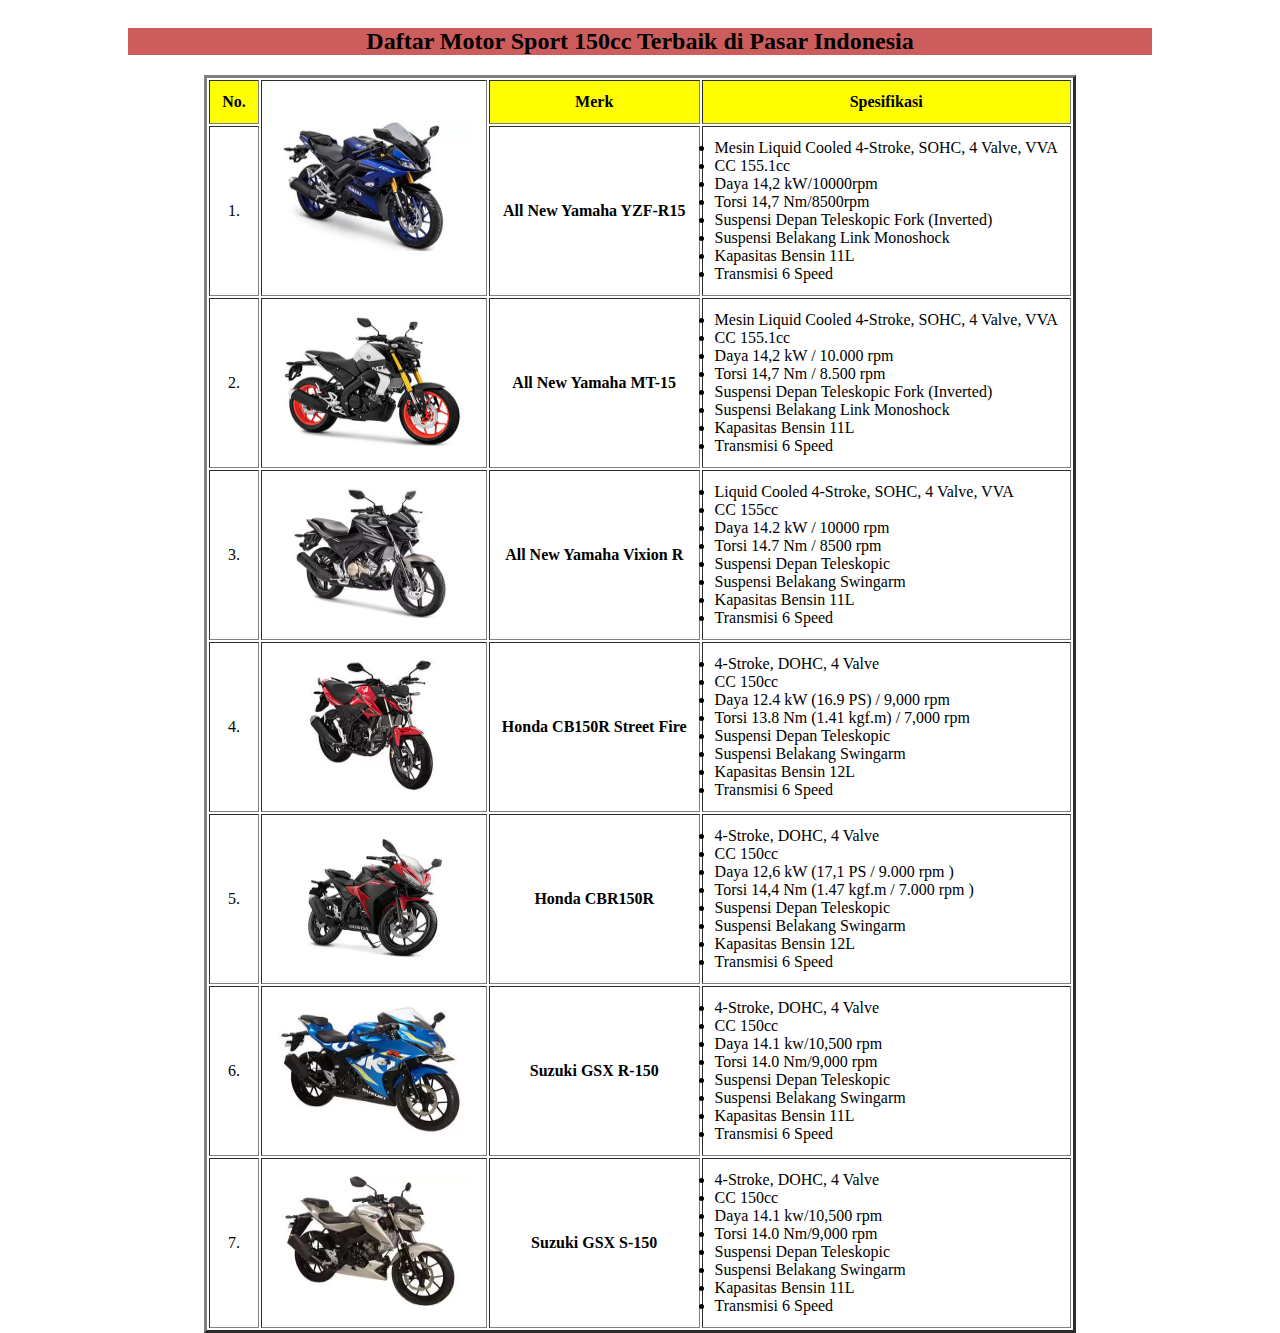
<file: Tugas_2-Tabel/index.html>
<!doctype html>
<html>
<head>
<meta charset="utf-8">
<title>Daftar Motor Sport 150cc Terbaik di Pasar Indonesia</title>
</head>

<body>
	<div class="container" style="text-align: center; position: absolute; left: 10%; right: 10%;">
		<h2 style="background-color: indianred;">Daftar Motor Sport 150cc Terbaik di Pasar Indonesia</h2>
		<table align="center" border="3" cellpadding="12">
        <tr >
			<td style="background-color: yellow;"><b>No.</b></td>
			<td rowspan="2"><img src="Assets/Yamaha_YZF_R15_MY2017_L_1.png" width="200" height="130" alt="r15"></td>
			<td style="background-color: yellow;"><b>Merk</b></td>
			<td style="background-color: yellow;"><b>Spesifikasi</b></td>
        </tr>
        <tr>
            <td>1.</td>
			<td><b>All New Yamaha YZF-R15</b></td>
			<td align="Left"><li>Mesin	Liquid Cooled 4-Stroke, SOHC, 4 Valve, VVA</li>
				<li>CC	155.1cc</li>
				<li>Daya	14,2 kW/10000rpm</li>
				<li>Torsi	14,7 Nm/8500rpm</li>
				<li>Suspensi Depan	Teleskopic Fork (Inverted)</li>
				<li>Suspensi Belakang	Link Monoshock</li>
				<li>Kapasitas Bensin	11L</li>
				<li>Transmisi	6 Speed</li></td>
        </tr>
			
		<tr>
            <td>2.</td>
			<td><img src="Assets/Yamaha_MT15_L_1.jpg" width="200" height="130" alt="mt15"></td>
			<td><b>All New Yamaha MT-15</b></td>
			<td align="Left"><li>Mesin	Liquid Cooled 4-Stroke, SOHC, 4 Valve, VVA</li>
				<li>CC	155.1cc</li>
				<li>Daya	14,2 kW / 10.000 rpm</li>
				<li>Torsi	14,7 Nm / 8.500 rpm</li>
				<li>Suspensi Depan	Teleskopic Fork (Inverted)</li>
				<li>Suspensi Belakang	Link Monoshock</li>
				<li>Kapasitas Bensin	11L</li>
				<li>Transmisi	6 Speed</li></td>
        </tr>
		<tr>
            <td>3.</td>
			<td><img src="Assets/Yamaha_Vixion_2017_L_1.png" width="200" height="130" alt="vixionr"></td>
			<td><b>All New Yamaha Vixion R</b></td>
			<td align="Left"><li>Liquid Cooled 4-Stroke, SOHC, 4 Valve, VVA</li>
				<li>CC	155cc</li>
				<li>Daya	14.2 kW / 10000 rpm</li>
				<li>Torsi	14.7 Nm / 8500 rpm</li>
				<li>Suspensi Depan	Teleskopic</li>
				<li>Suspensi Belakang	Swingarm</li>
				<li>Kapasitas Bensin	11L</li>
				<li>Transmisi	6 Speed</li></td>
        </tr>
		<tr>
            <td>4.</td>
			<td><img src="Assets/Honda_CB150R_Streetfire_L_1.png" width="200" height="130" alt="cb150r"></td>
			<td><b>Honda CB150R Street Fire</b></td>
			<td align="Left"><li>4-Stroke, DOHC, 4 Valve</li>
				<li>CC	150cc</li>
				<li>Daya	12.4 kW (16.9 PS) / 9,000 rpm</li>
				<li>Torsi	13.8 Nm (1.41 kgf.m) / 7,000 rpm</li>
				<li>Suspensi Depan	Teleskopic</li>
				<li>Suspensi Belakang	Swingarm</li>
				<li>Kapasitas Bensin	12L</li>
				<li>Transmisi	6 Speed</li></td>
        </tr>
		<tr>
            <td>5.</td>
			<td><img src="Assets/Honda_CBR150R_ID_L_1.png" width="200" height="130" alt="cbr150r"></td>
			<td><b>Honda CBR150R</b></td>
			<td align="Left"><li>4-Stroke, DOHC, 4 Valve</li>
				<li>CC	150cc</li>
				<li>Daya	12,6 kW (17,1 PS / 9.000 rpm )</li>
				<li>Torsi	14,4 Nm (1.47 kgf.m / 7.000 rpm )</li>
				<li>Suspensi Depan	Teleskopic</li>
				<li>Suspensi Belakang	Swingarm</li>
				<li>Kapasitas Bensin	12L</li>
				<li>Transmisi	6 Speed</li></td>
        </tr>
		<tr>
            <td>6.</td>
			<td><img src="Assets/Suzuki_GSX_R150_L_1.png" width="200" height="130" alt="gsxr150"></td>
			<td><b>Suzuki GSX R-150</b></td>
			<td align="Left"><li>4-Stroke, DOHC, 4 Valve</li>
				<li>CC	150cc</li>
				<li>Daya	14.1 kw/10,500 rpm</li>
				<li>Torsi	14.0 Nm/9,000 rpm</li>
				<li>Suspensi Depan	Teleskopic</li>
				<li>Suspensi Belakang	Swingarm</li>
				<li>Kapasitas Bensin	11L</li>
				<li>Transmisi	6 Speed</li></td>
        </tr>
		<tr>
            <td>7.</td>
			<td><img src="Assets/Suzuki_GSX_S150_L_1.png" width="200" height="130" alt="gsxs150"></td>
			<td><b>Suzuki GSX S-150</b></td>
			<td align="Left"><li>4-Stroke, DOHC, 4 Valve</li>
				<li>CC	150cc</li>
				<li>Daya	14.1 kw/10,500 rpm</li>
				<li>Torsi	14.0 Nm/9,000 rpm</li>
				<li>Suspensi Depan	Teleskopic</li>
				<li>Suspensi Belakang	Swingarm</li>
				<li>Kapasitas Bensin	11L</li>
				<li>Transmisi	6 Speed</li></td>
        </tr>
			
    </table>
	</div>
</body>
</html>
</file>
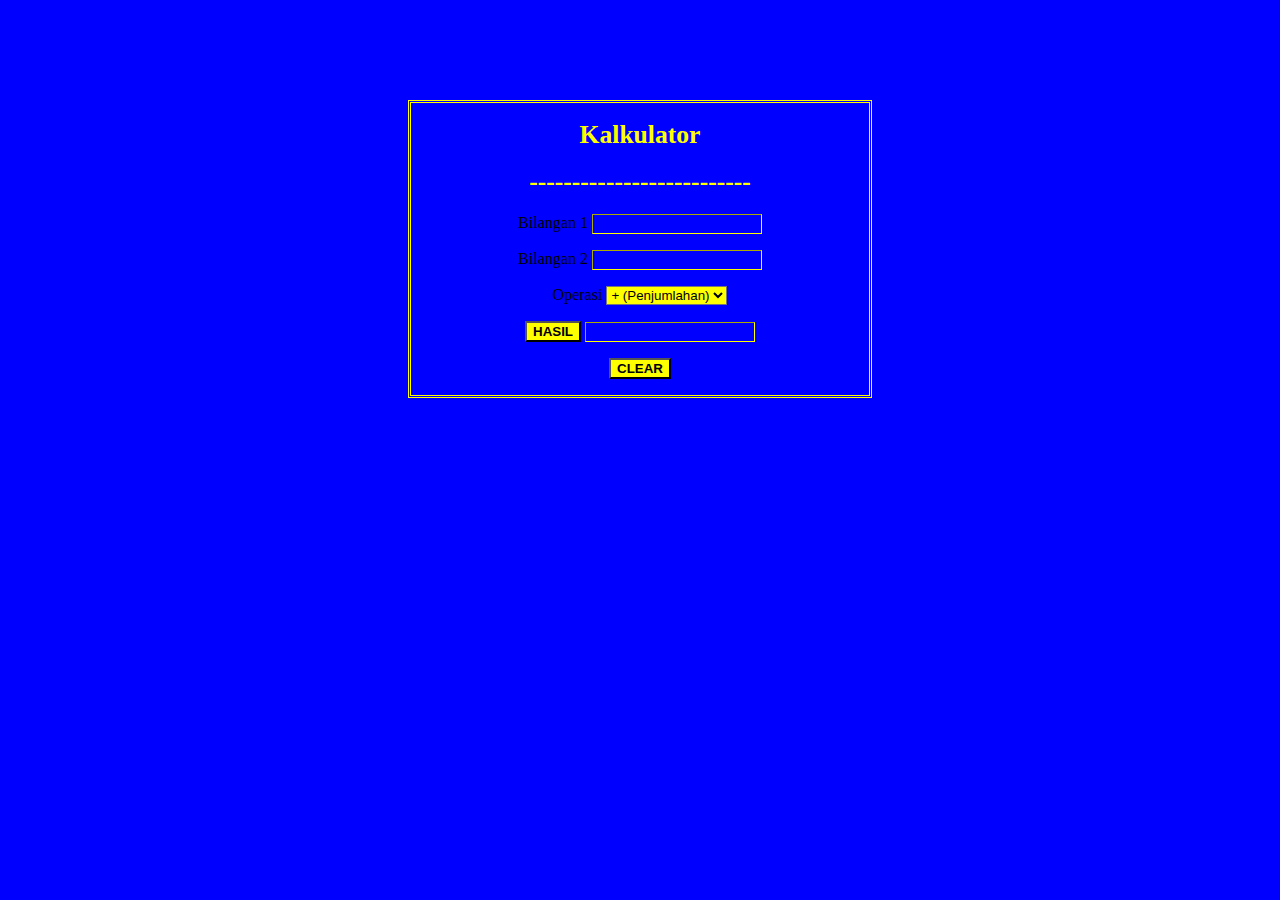
<file: Tugas_5-Kalkulator/index.html>
<!doctype html>
<html>
<head>
	<link rel="stylesheet" href="style.css">
<meta charset="utf-8">
<title>Kalkulator</title>
</head>

<body>
	<script src="index.js"></script>
	<div align="center">
<form name="calc" action="#">
<h1>Kalkulator</h1>
	<h1>--------------------------</h1>
<p>Bilangan 1  <input type="text" name="bil1" /></p>
<p>Bilangan 2  <input type="text" name="bil2" /></p>
<p>Operasi <select name="opt">
 <option value="tambah"> + (Penjumlahan)</option>
 <option value="kurang"> - (Pengurangan)</option>
 <option value="kali"> * (Perkalian)</option>
 <option value="bagi"> / (Pembagian)</option>
</select>
	</p>
<p></p>
<button type="button" value="HASIL" onClick="hitung()"><strong>HASIL</strong></button>
<input type="text" name="hasil" disabled="true" />
<p></p>
<button type="button" value="CLEAR" onClick="resetForm()"><strong>CLEAR</strong></button>
<p></p>
</form>
</div>
</body>
</html>
</file>
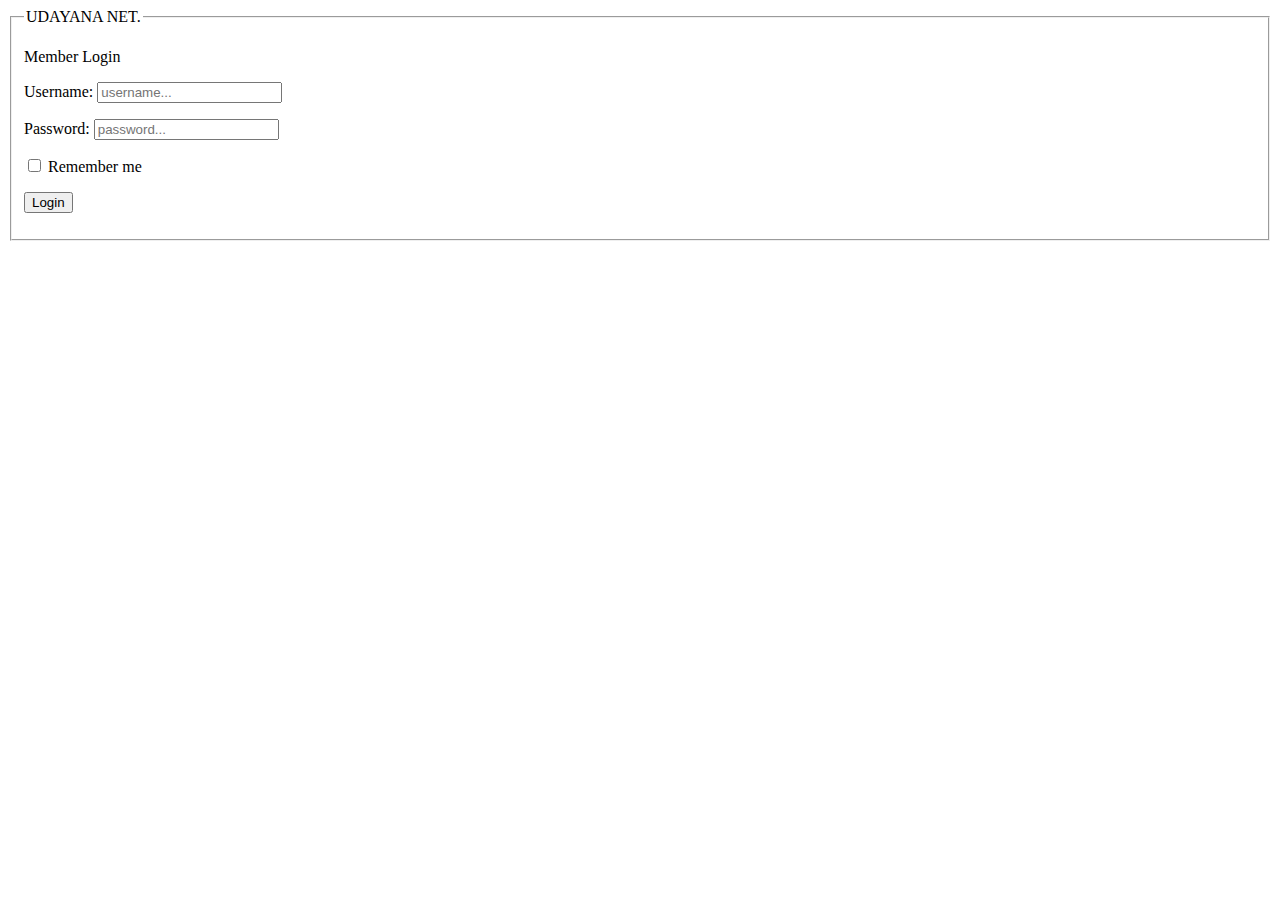
<file: Tugas_3 -Form/Untitled-2.html>
<!DOCTYPE html>
<html>
<head>
    <title>Form Login</title>
</head>
<body>
    <form action="login.php" method="POST">
        <fieldset>
        <legend>UDAYANA NET.</legend>
			<P>Member Login</P>
        <p>
            <label>Username:</label>
            <input type="text" name="username" placeholder="username..." />
        </p>
        <p>
            <label>Password:</label>
            <input type="password" name="password" placeholder="password..." />
        </p>
        <p>
            <label><input type="checkbox" name="remember" value="remember" /> Remember me</label>
        </p>
        <p>
            <input type="submit" name="submit" value="Login" />
        </p>
        </fieldset>
    </form>
</body>
</html>
</file>
<file: Tugas_5-Kalkulator/style.css>
@charset "utf-8";
body{
	background-color: blue;
	font-family: Cambria;
}
form {
	border-style: double;
	border-width: medium;
	border-color: yellow;
	margin-top: 100px;
	margin-left: 400px;
	margin-right: 400px;
	margin-bottom: 100px;
}
input {
	background: transparent;
    border-width: thin;
	border-color: yellow;
	font-family: geo;
	color: antiquewhite;
   
}
h1 {
	color: yellow;
	font-size: 160%;
}
p {
	font-size: 12pt
}
button {
	background-color: yellow;
	width: auto;
	transition-duration: 0.4s;
    
}
button:hover {
  background-color: #4CAF50;
  color: white;
}
select {
	background-color: yellow;
	transition-duration: 0.4s;
}
select:hover{
	background-color: #4CAF50;
  color: white;
}
option{
	background-color: yellow;
	transition-duration: 0.4s;
}
option:hover{
	background-color: #4CAF50;
  color: white;
}
</file>
